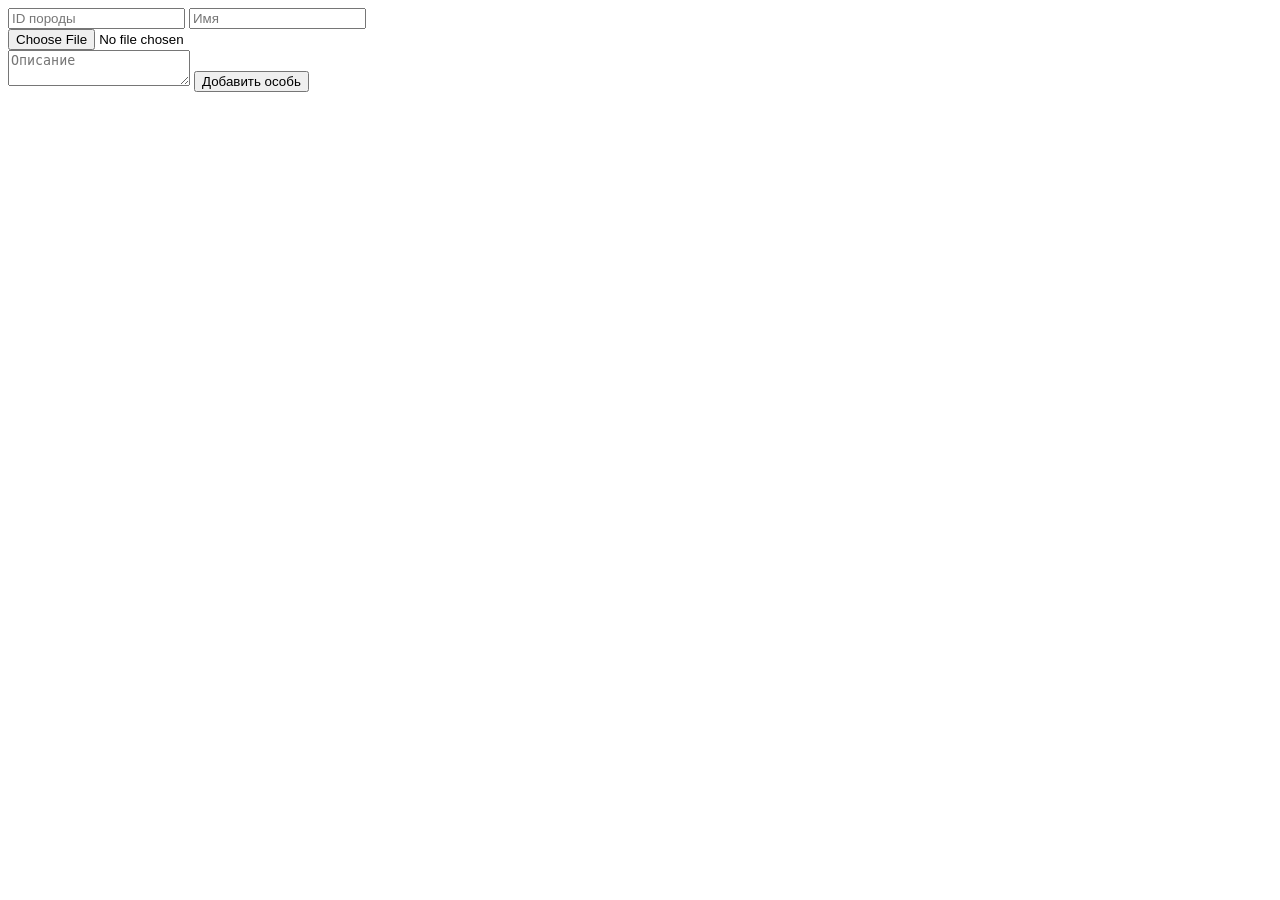
<file: templates/add_monkey.html>
<!DOCTYPE html>
<html lang="ru">
    <head>
        <meta charset="utf-8">
        <title>Добавить обезьяну</title>
    </head>
    <body>
        <form method="post" enctype="multipart/form-data">
             <input type="number" name="article_id" placeholder="ID породы">
             <input type="text" name="name" placeholder="Имя"><br>
            <input type="file" name="image"><br>  
            <textarea name="description" placeholder="Описание"></textarea>
            <input type="submit" value="Добавить особь">
        </form>
    </body>
</html>
</file>
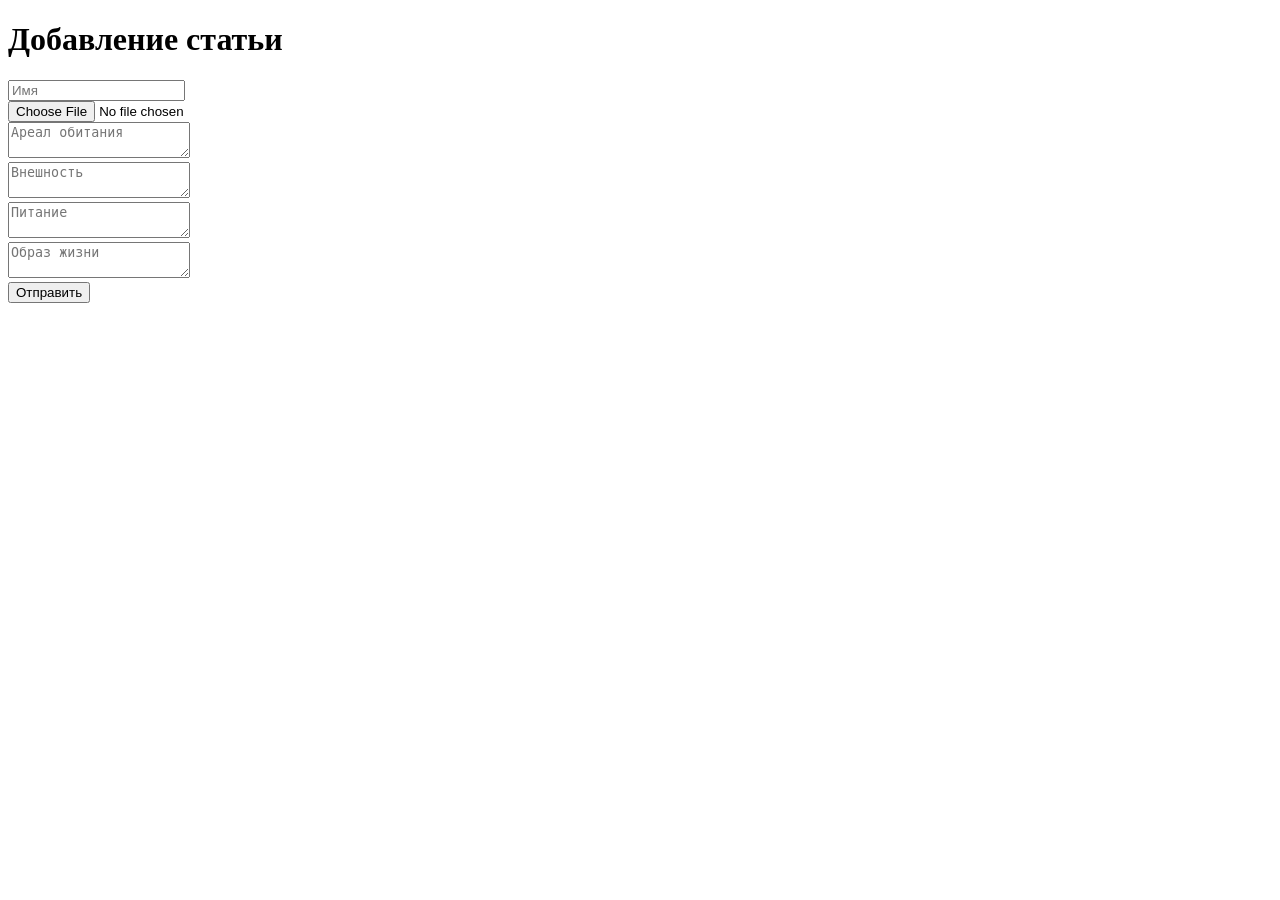
<file: templates/create_article.html>
<!DOCTYPE html>
<html>
<head>
    <title>Добавление статьи</title>
</head>
<body>
    <div class="container mt-5">
        <h1>Добавление статьи</h1>
        <form method="post" enctype="multipart/form-data">
            <input type="text" name="name" class="form-control" placeholder="Имя"><br>
            <input type="file" name="image" class="form-control"><br>  
            <textarea name="habitat" class="form-control" placeholder="Ареал обитания"></textarea><br>
            <textarea name="appearance" class="form-control" placeholder="Внешность"></textarea><br>
           <textarea name="food" class="form-control" placeholder="Питание"></textarea><br>
            <textarea name="lifestyle" class="form-control" placeholder="Образ жизни"></textarea><br>
           
            <input type="submit" value="Отправить">
        </form>
    </div>
</body>
</html>
</file>
